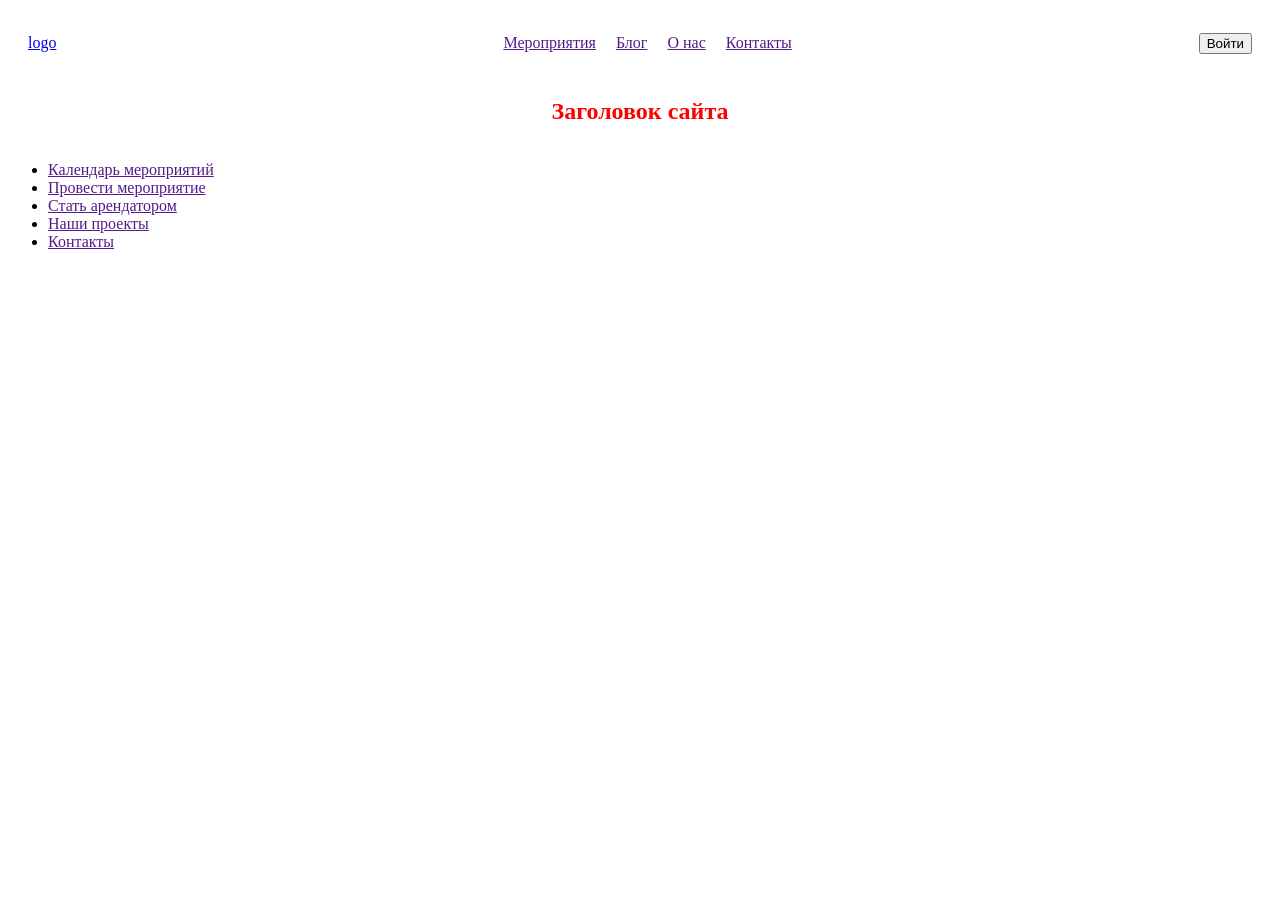
<file: index.html>
<!DOCTYPE html>
<html lang="ru">
<head>
    <meta charset="UTF-8">
    <meta name="viewport" content="width=device-width, initial-scale=1.0">
    <title>Page title</title>
    <link rel="stylesheet" href="styles/styles.css">
</head>
<body class="body">
    <header class="header">
        <a href="#" class="header__logo">logo</a>
        <nav class="header__nav nav">
            <ul class="header__list">
                <li class="header__link"><a href="">Мероприятия</a> </li>
                <li class="header__link"><a href="">Блог</a> </li>
                <li class="header__link"><a href="">О нас</a> </li>
                <li class="header__link"><a href="">Контакты</a> </li>
            </ul>
        </nav>
        <button class="header__button button">Войти</button>
    </header>
    <main class="main">
        <section class="logo">
             <h1 class="logo__title">Заголовок сайта</h1>
            <!--лого-->
        </section>
        <section class="aboutus">
            <!--О нас-->
        </section>
        <section class="events">
             <!--Мероприятия-->
        </section>
        <section class="blog">
             <!--Блог-->
        </section>
        <section class="contacts">
             <!--Контакты-->
        </section>
    </main>
    <footer class="footer">
        <nav class="footer__nav nav">
            <ul class="footer__list">
                <li class="footer__item"><a href="">Календарь мероприятий</a> </li>
                <li class="footer__item"><a href="">Провести мероприятие</a> </li>
                <li class="footer__item"><a href="">Стать арендатором</a> </li>
                <li class="footer__item"><a href="">Наши проекты</a> </li>
                <li class="footer__item"><a href="">Контакты</a> </li>
            </ul>
        </nav>
    </footer>
</body>
</html>
</file>
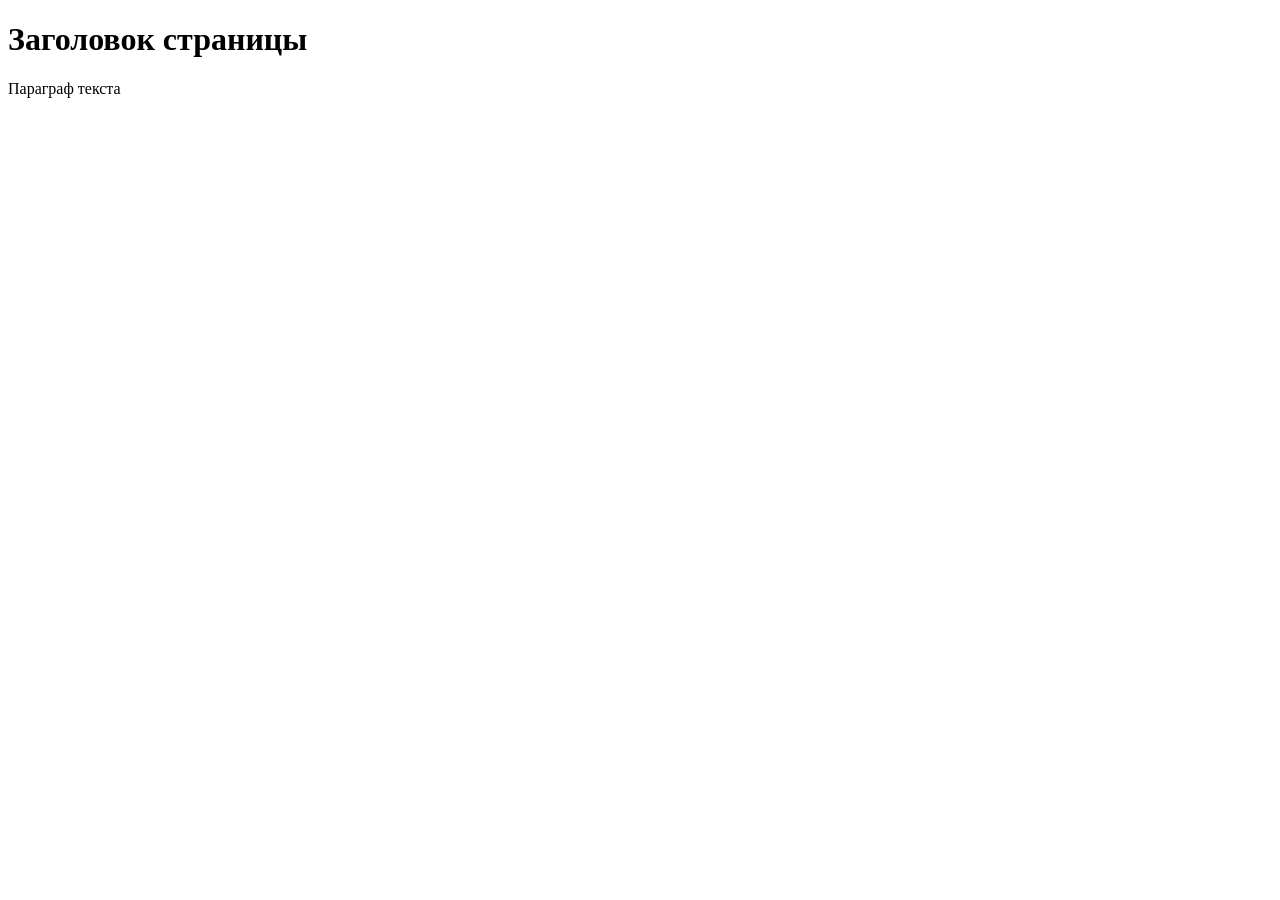
<file: simple.html>
<!DOCTYPE html>
<html lang="en">
<head>
    <meta charset="UTF-8">
    <meta name="viewport" content="width=device-width, initial-scale=1.0">
    <title>Название документа</title>
</head>
<body>
    <h1>Заголовок страницы</h1>
    <p title = "Парапарапам">Параграф текста</p>
</body>
</html>
</file>
<file: styles/styles.css>
h1 {
    color:red;
}
.header{
    display: flex;
    justify-content: space-between;
    align-items: center;
    padding:10px 20px;
}
.header__list{
     display: flex;
    justify-content: space-between;
    gap:20px;
    list-style: none;
}
.logo{
    display: flex;
    justify-content: center;
}
</file>
